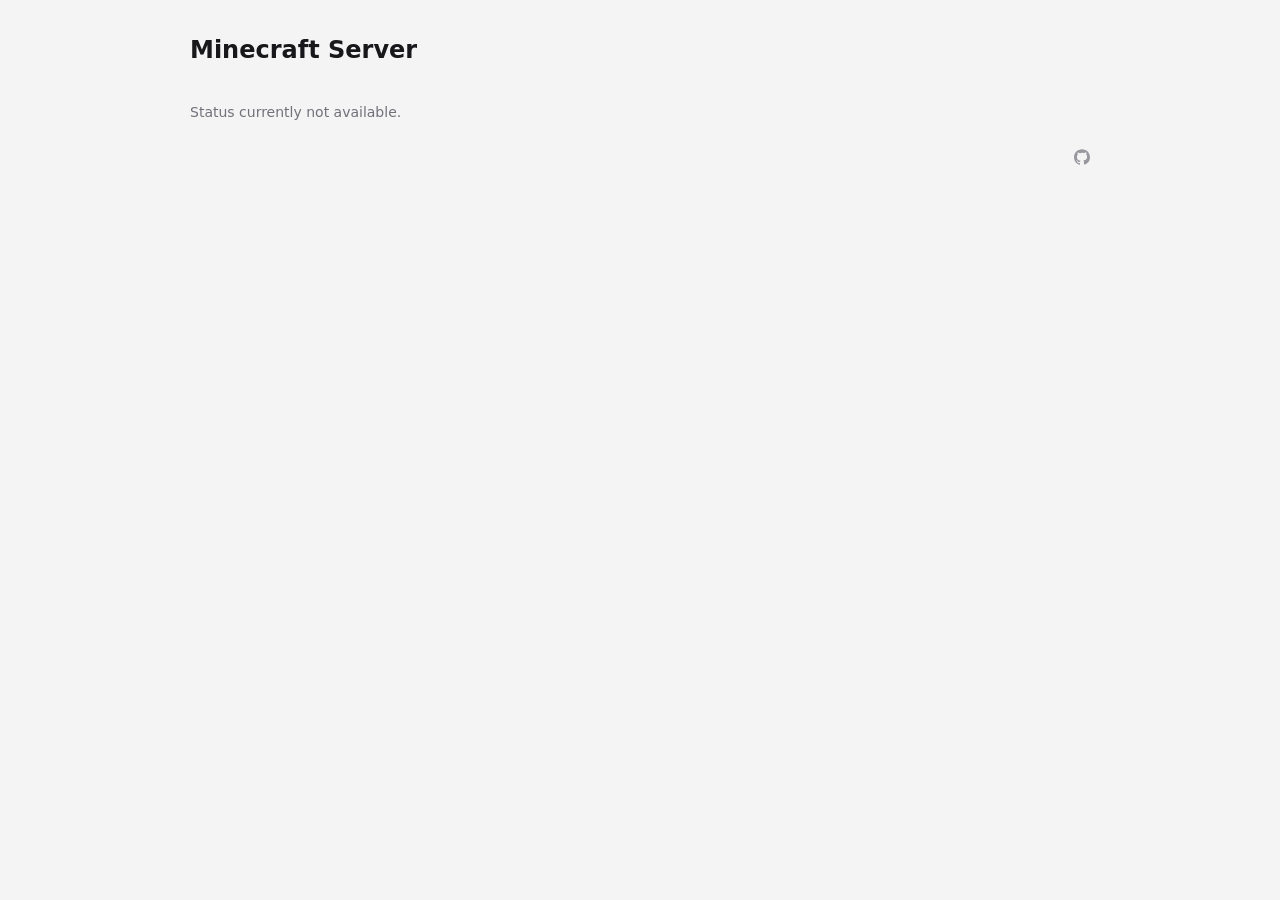
<file: examples/index.html>
<!DOCTYPE html>

<html>
<head>
    <meta charset="utf-8">
    <meta name="viewport" content="width=device-width, initial-scale=1">
    <title>Minecraft Server Status</title>
    <meta name="description" content="Minecraft Server Status Site">
    <meta name="robots" content="noindex, nofollow, noarchive" />
    <link rel="shortcut icon" sizes="16x16" href="[data-uri]" />
    <!--<link rel="stylesheet" href="styles.css">-->
    <style>
    /* Page style, adjust as you like. Neutral gray, light and dark mode follow the system setting. */
    :root {
        color-scheme: light dark;
        --page-bg: #f4f4f5; --card-bg: #fff; --border: #e4e4e7; --text: #18181b; --muted: #71717a;
        --green: #16a34a; --red: #dc2626;
    }
    @media (prefers-color-scheme: dark) {
        :root { --page-bg: #18181b; --card-bg: #27272a; --border: #3f3f46; --text: #e4e4e7; --muted: #a1a1aa;
                --green: #15803d; --red: #b91c1c; }
    }
    body { margin: 0; padding: 32px 16px; background: var(--page-bg); color: var(--text);
           font-family: system-ui, "Segoe UI", Roboto, Arial, sans-serif; font-size: 14px; line-height: 1.5; }
    main { max-width: 900px; margin: 0 auto; }
    h1 { margin: 0 0 20px; font-size: 24px; font-weight: 600; }
    /* Each server as a card. Side by side or below each other is decided by the box itself (container query). */
    main .mcstatusBox .mcstatusServer { padding: 16px 20px; background: var(--card-bg); border: 1px solid var(--border);
                                        border-radius: 12px; box-shadow: 0 1px 3px rgba(0, 0, 0, .06); }
    main .mcstatusBox .mcstatusTitle { margin-bottom: 8px; font-size: 16px; }
    main .mcstatusBox .mcstatusMessage, main .mcstatusBox .mcstatusFooter { color: var(--muted); }
    main .mcstatusBox .mcstatusFooter { margin-top: 12px; }

    /* CSS classes the status box uses from WSC (see wsc-box.html),
       defined here so the same box code works on any website. */
    dl.plain.dataList { display: grid; grid-template-columns: auto 1fr; margin: 0; }
    dl.plain.dataList dt, dl.plain.dataList dd { padding: 6px 0; border-top: 1px solid var(--border); }
    dl.plain.dataList dt:first-of-type, dl.plain.dataList dt:first-of-type + dd { border-top: 0; }
    dl.plain.dataList dt { padding-right: 15px; color: var(--muted); }
    dl.plain.dataList dd { margin: 0; text-align: right; overflow-wrap: anywhere; }
    .badge { display: inline-block; padding: 0 10px; border-radius: 999px; font-size: 12px; font-weight: 600; line-height: 1.7; color: #fff; background: var(--muted); }
    .badge.label.green { background: var(--green); }
    .badge.label.red { background: var(--red); }
    </style>
</head>

<body>
    <!--<script src="scripts.js"></script>-->
<main>
    <h1>Minecraft Server</h1>

<!--
    Minecraft server status box (mcstatus-httpd), same code as wsc-box.html.
    https://github.com/Tob1as/mcstatus-httpd

    Customizing:
      - Adjust MCSTATUS_URL in the script below.
        Optional settings there: REFRESH_SECONDS, DATE_FORMAT, LANGUAGE, SHOW_AVATARS, AVATAR_TYPE, AVATAR_SIZE and TEXTS.
      - Remove a whole <section> if you do not run that server (Java or Bedrock).
      - Remove any <dt>/<dd> pair you do not need, the script skips missing fields.
      - Texts in English and German (TEXTS in the script), the language is chosen automatically
        (language of the browser). To add a language, copy the 'en' block of TEXTS.
      - Fields without a value (e.g. empty player list) are hidden automatically.
-->
<style>
.mcstatusBox [hidden] { display: none !important; }
/* Java and Bedrock side by side if the box is wide enough (e.g. footer or own page), otherwise
   below each other (e.g. sidebar or phone). The box width counts, not the screen width. */
.mcstatusBox { container: mcstatus / inline-size; }
.mcstatusBox .mcstatusServers { display: grid; gap: 15px 30px; }
@container mcstatus (min-width: 560px) {
    .mcstatusBox .mcstatusServers { grid-template-columns: repeat(auto-fit, minmax(250px, 1fr)); }
}
.mcstatusBox .mcstatusTitle { font-size: inherit; font-weight: 600; margin: 0 0 5px; }
.mcstatusBox [data-field="motd"] { white-space: pre-line; }
/* Footer: time of the last query on the left, link to the project (GitHub icon) on the right. */
.mcstatusBox .mcstatusFooter { display: flex; align-items: center; gap: 10px; margin-top: 10px; font-size: smaller; }
.mcstatusBox .mcstatusUpdated { margin: 0; opacity: .7; }
.mcstatusBox .mcstatusSource { position: relative; margin-left: auto; color: inherit; text-decoration: none; line-height: 0; }
.mcstatusBox .mcstatusSource svg { width: 16px; height: 16px; fill: currentColor; opacity: .7; }
.mcstatusBox .mcstatusSource:hover svg, .mcstatusBox .mcstatusSource:focus-visible svg { opacity: 1; }
/* Player avatars, the name is shown as tooltip on mouse over and on tap (focus). */
.mcstatusBox .mcstatusAvatars { display: flex; flex-wrap: wrap; justify-content: flex-end; align-items: flex-end; gap: 4px; }
.mcstatusBox .mcstatusAvatar { position: relative; margin: 0; padding: 0; border: 0; background: none; box-shadow: none; cursor: pointer; line-height: 0; appearance: none; }
.mcstatusBox .mcstatusAvatar img { display: block; width: auto; image-rendering: pixelated; }
/* Tooltips: player name of an avatar (mouse over and tap) and link of the GitHub icon. */
.mcstatusBox .mcstatusAvatar::after, .mcstatusBox .mcstatusSource::after { content: attr(data-name); position: absolute; bottom: calc(100% + 4px); right: 0; padding: 2px 6px; border-radius: 3px; background: rgba(0, 0, 0, .8); color: #fff; font-size: 12px; line-height: 1.4; white-space: nowrap; pointer-events: none; visibility: hidden; z-index: 10; }
.mcstatusBox .mcstatusAvatar:hover::after, .mcstatusBox .mcstatusAvatar:focus::after,
.mcstatusBox .mcstatusSource:hover::after, .mcstatusBox .mcstatusSource:focus-visible::after { visibility: visible; }
</style>

<div class="mcstatusBox">
    <p class="mcstatusMessage" data-text="loading">Loading ...</p>

    <div class="mcstatusServers">
        <!-- Minecraft Java Edition -->
        <section class="mcstatusServer" data-server="java" hidden>
            <h3 class="mcstatusTitle" data-text="java">Java Edition</h3>
            <dl class="plain dataList">
                <dt data-text="status">Status</dt>          <dd data-field="status"></dd>
                <dt data-text="address">Address</dt>        <dd data-field="address"></dd>
                <dt data-text="port">Port</dt>              <dd data-field="port"></dd>
                <dt data-text="players">Players</dt>        <dd data-field="players"></dd>
                <dt data-text="playerList">Player list</dt> <dd data-field="playerList"></dd>
                <dt data-text="version">Version</dt>        <dd data-field="version"></dd>
                <dt data-text="software">Software</dt>      <dd data-field="brand"></dd>
                <dt data-text="plugins">Plugins</dt>        <dd data-field="plugins"></dd>
                <dt data-text="map">Map</dt>                <dd data-field="map"></dd>
                <dt data-text="motd">MOTD</dt>              <dd data-field="motd"></dd>
            </dl>
        </section>

        <!-- Minecraft Bedrock Edition -->
        <section class="mcstatusServer" data-server="bedrock" hidden>
            <h3 class="mcstatusTitle" data-text="bedrock">Bedrock Edition</h3>
            <dl class="plain dataList">
                <dt data-text="status">Status</dt>          <dd data-field="status"></dd>
                <dt data-text="address">Address</dt>        <dd data-field="address"></dd>
                <dt data-text="port">Port</dt>              <dd data-field="port"></dd>
                <dt data-text="players">Players</dt>        <dd data-field="players"></dd>
                <dt data-text="version">Version</dt>        <dd data-field="version"></dd>
                <dt data-text="gamemode">Game mode</dt>     <dd data-field="gamemode"></dd>
                <dt data-text="map">Map</dt>                <dd data-field="map"></dd>
                <dt data-text="motd">MOTD</dt>              <dd data-field="motd"></dd>
            </dl>
        </section>
    </div>

    <!-- Time of the last query and link to the project (the <a> is optional) -->
    <div class="mcstatusFooter">
        <p class="mcstatusUpdated" hidden><span data-text="lastUpdate">Last update</span>: <span data-field="date"></span></p>
        <a class="mcstatusSource" href="https://github.com/Tob1as/mcstatus-httpd" target="_blank" rel="noopener noreferrer"
           aria-label="github.com/Tob1as/mcstatus-httpd" data-name="github.com/Tob1as/mcstatus-httpd">
            <svg viewBox="0 0 24 24" aria-hidden="true"><path d="M12 .297c-6.63 0-12 5.373-12 12 0 5.303 3.438 9.8 8.205 11.385.6.113.82-.258.82-.577 0-.285-.01-1.04-.015-2.04-3.338.724-4.042-1.61-4.042-1.61-.546-1.387-1.333-1.756-1.333-1.756-1.089-.745.083-.729.083-.729 1.205.084 1.839 1.237 1.839 1.237 1.07 1.834 2.807 1.304 3.492.997.107-.775.418-1.305.762-1.604-2.665-.305-5.467-1.334-5.467-5.931 0-1.311.469-2.381 1.236-3.221-.124-.303-.535-1.524.117-3.176 0 0 1.008-.322 3.301 1.23A11.509 11.509 0 0 1 12 5.803c1.02.005 2.047.138 3.006.404 2.291-1.552 3.297-1.23 3.297-1.23.653 1.653.242 2.874.118 3.176.77.84 1.235 1.911 1.235 3.221 0 4.609-2.807 5.624-5.479 5.921.43.372.823 1.102.823 2.222 0 1.606-.014 2.898-.014 3.293 0 .322.216.694.825.576C20.565 22.092 24 17.592 24 12.297c0-6.627-5.373-12-12-12"/></svg>
        </a>
    </div>
</div>
<script>
(() => {
    // ---- Configuration -----------------------------------------------------
    // URL of mcstatus-httpd, including HTTP_PREFIX if used, e.g.
    // 'https://minecraft.example.com/mcstatus' (must be HTTPS if this page uses HTTPS).
    const MCSTATUS_URL = 'http://minecraft.example.com:8080/';
    // Reload the status every X seconds, 0 = load only once.
    const REFRESH_SECONDS = 60;
    // Date format of "Last update" (shown in the local time of the visitor):
    //   ''      = language of the page (<html lang="...">), otherwise of the browser
    //   'de-DE' = fixed language, e.g. 'de-DE' -> 03.11.2026, 22:49 / 'en-US' -> 11/03/2026, 10:49 PM
    //   'iso'   = 2026-11-03 22:49
    const DATE_FORMAT = '';
    // Language of the texts: '' = automatic, or fixed, e.g. 'de'.
    // Automatic: language of the page (<html lang="...">, in WSC the language of the user),
    // without it the language of the browser. A language missing in TEXTS shows English.
    const LANGUAGE = '';
    // Show avatars instead of player names (Java), only works if mcstatus-httpd
    // provides them (AVATAR_ENABLE), otherwise the names are shown as text.
    const SHOW_AVATARS = true;
    // Avatar type: '' = default of mcstatus-httpd (AVATAR_TYPE), 'head', 'body', 'head3d' or 'body3d'.
    // Only used if mcstatus-httpd allows it (AVATAR_ALLOWED_TYPES), otherwise its default.
    const AVATAR_TYPE = '';
    // Height of a head avatar in pixels, body avatars (body, body3d) are 2.5 times as high.
    const AVATAR_SIZE = 20;
    // Texts per language (labels with data-text="..." in the HTML and texts of the script).
    // To add a language, copy the 'en' block (e.g. as fr: { ... }) and translate the values,
    // missing texts are taken from 'en'.
    const TEXTS = {
        en: {
            loading: 'Loading ...', error: 'Status currently not available.', noServer: 'No server configured.',
            online: 'Online', offline: 'Offline', lastUpdate: 'Last update',
            java: 'Java Edition', bedrock: 'Bedrock Edition',
            status: 'Status', address: 'Address', port: 'Port', players: 'Players', playerList: 'Player list',
            version: 'Version', software: 'Software', plugins: 'Plugins', gamemode: 'Game mode', map: 'Map', motd: 'MOTD',
        },
        de: {
            loading: 'Wird geladen ...', error: 'Status derzeit nicht abrufbar.', noServer: 'Kein Server konfiguriert.',
            online: 'Online', offline: 'Offline', lastUpdate: 'Letzte Aktualisierung',
            java: 'Java Edition', bedrock: 'Bedrock Edition',
            status: 'Status', address: 'Adresse', port: 'Port', players: 'Spieler', playerList: 'Spielerliste',
            version: 'Version', software: 'Software', plugins: 'Plugins', gamemode: 'Spielmodus', map: 'Welt', motd: 'MOTD',
        },
    };
    // ------------------------------------------------------------------------

    // This script must be placed directly after <div class="mcstatusBox">,
    // so several boxes can be used on the same page.
    const box = document.currentScript?.previousElementSibling;
    if (!box?.classList.contains('mcstatusBox')) {
        console.error('mcstatus: <div class="mcstatusBox"> must be placed directly before the script.');
        return;
    }

    // Language: LANGUAGE, otherwise the page language, without it the browser languages, fallback English.
    // Only the main language counts, e.g. 'de-AT' -> 'de'.
    const wanted = LANGUAGE || document.documentElement.lang;
    const language = (wanted ? [wanted] : navigator.languages || [navigator.language])
        .map((code) => String(code).toLowerCase().split('-')[0])
        .find((code) => TEXTS[code]) || 'en';
    const TEXT = { ...TEXTS.en, ...TEXTS[language] };
    box.querySelectorAll('[data-text]').forEach((element) => {
        element.textContent = TEXT[element.dataset.text] ?? element.textContent;
    });
    const message = box.querySelector('.mcstatusMessage');
    const updated = box.querySelector('.mcstatusUpdated');
    // Avatars are loaded relative to MCSTATUS_URL, e.g. '/mcstatus' -> '/mcstatus/avatar/<name>'.
    const avatarBase = new URL(MCSTATUS_URL.endsWith('/') ? MCSTATUS_URL : `${MCSTATUS_URL}/`, document.baseURI);

    // Write a value into a field and show it together with its label (<dt>).
    // Empty values hide field and label, missing fields are skipped.
    // textContent is used instead of innerHTML, so values from the Minecraft
    // server (MOTD, player names) cannot inject HTML into the page.
    const setField = (parent, name, value) => {
        const field = parent.querySelector(`[data-field="${name}"]`);
        if (!field) {
            return;
        }
        const empty = value === null || value === undefined || value === ''
            || (Array.isArray(value) && value.length === 0);
        const label = field.tagName === 'DD' ? field.previousElementSibling : null;
        field.hidden = empty;
        if (label) {
            label.hidden = empty;
        }
        if (empty) {
            return;
        }
        if (value instanceof Node) {
            field.replaceChildren(value);
        } else {
            field.textContent = Array.isArray(value) ? value.join(', ') : String(value);
        }
    };

    // Status badge (green = online, red = offline).
    const statusBadge = (online) => {
        const badge = document.createElement('span');
        badge.className = `badge label ${online ? 'green' : 'red'}`;
        badge.textContent = online ? TEXT.online : TEXT.offline;
        return badge;
    };

    // Format a date according to DATE_FORMAT.
    const formatDate = (date) => {
        if (DATE_FORMAT === 'iso') {
            const pad = (number) => String(number).padStart(2, '0');
            return `${date.getFullYear()}-${pad(date.getMonth() + 1)}-${pad(date.getDate())} `
                + `${pad(date.getHours())}:${pad(date.getMinutes())}`;
        }
        const locale = DATE_FORMAT || document.documentElement.lang || undefined;
        const options = { year: 'numeric', month: '2-digit', day: '2-digit', hour: '2-digit', minute: '2-digit' };
        try {
            return date.toLocaleString(locale, options);
        } catch {
            return date.toLocaleString(undefined, options);  // invalid language -> browser language
        }
    };

    const showMessage = (text) => {
        if (message) {
            message.textContent = text;
            message.hidden = !text;
        }
    };

    // Player list as avatars (if enabled in mcstatus-httpd and SHOW_AVATARS) or as names.
    // "avatar" is the avatar info of the JSON, e.g. {"type": "head", "types": ["head", "body"], "path": "/mcstatus/avatar/"}.
    const playerList = (names, avatar) => {
        if (!SHOW_AVATARS || !avatar || !Array.isArray(names) || names.length === 0) {
            return names;
        }
        const type = AVATAR_TYPE && (avatar.types || []).includes(AVATAR_TYPE) ? AVATAR_TYPE : avatar.type;
        const height = Math.round(AVATAR_SIZE * (type.startsWith('body') ? 2.5 : 1));
        const list = document.createElement('span');
        list.className = 'mcstatusAvatars';
        for (const name of names) {
            // A button can get the focus, so the tooltip (CSS) also appears on tap.
            const button = document.createElement('button');
            button.type = 'button';
            button.className = 'mcstatusAvatar';
            button.dataset.name = name;
            button.setAttribute('aria-label', name);

            const image = document.createElement('img');
            // The type is always sent: browsers cache avatars per URL, so a changed
            // default type of mcstatus-httpd does not show cached avatars of the other type.
            image.src = new URL(`avatar/${encodeURIComponent(name)}?type=${encodeURIComponent(type)}`, avatarBase).href;
            image.alt = name;
            image.height = height;
            image.loading = 'lazy';
            // No avatar available: show the name as text instead (own element, so the gap stays).
            image.addEventListener('error', () => {
                const text = document.createElement('span');
                text.textContent = name;
                button.replaceWith(text);
            }, { once: true });

            button.append(image);
            list.append(button);
        }
        return list;
    };

    const renderServer = (type, server, avatar) => {
        const section = box.querySelector(`[data-server="${type}"]`);
        if (!section) {
            return;  // section removed from the HTML
        }
        section.hidden = !server;  // server not configured in mcstatus-httpd
        if (!server) {
            return;
        }

        const online = server.online === true;
        const players = server.players ?? {};
        const software = server.software ?? {};

        setField(section, 'status', statusBadge(online));
        setField(section, 'address', server.hostname);
        setField(section, 'port', server.port);
        // All other values are only available while the server is online.
        setField(section, 'players', online ? `${players.online} / ${players.max}` : null);
        setField(section, 'playerList', online ? playerList(players.list, avatar) : null);
        setField(section, 'version', online ? software.version : null);
        setField(section, 'brand', online ? software.brand : null);
        setField(section, 'plugins', online ? software.plugins : null);
        setField(section, 'gamemode', online ? server.gamemode : null);
        setField(section, 'map', online ? server.map : null);
        setField(section, 'motd', online ? server.motd : null);
    };

    const update = async () => {
        try {
            const response = await fetch(MCSTATUS_URL, {
                cache: 'no-store',
                signal: AbortSignal.timeout(15000),
            });
            if (!response.ok) {
                throw new Error(`HTTP ${response.status}`);
            }
            const data = await response.json();

            // Avatar info of the JSON disabled, fixed values instead.
            //renderServer('java', data.java, data.avatar);
            //renderServer('bedrock', data.bedrock, data.avatar);
            const avatar = { type: 'head', types: ['head', 'body', 'head3d', 'body3d'] };
            renderServer('java', data.java, avatar);
            renderServer('bedrock', data.bedrock, avatar);

            showMessage(data.java || data.bedrock ? '' : TEXT.noServer);

            if (updated) {
                const date = new Date(data.date);
                const formatted = Number.isNaN(date.getTime()) ? null : formatDate(date);
                setField(updated, 'date', formatted);
                updated.hidden = !formatted;
            }
        } catch (error) {
            box.querySelectorAll('.mcstatusServer').forEach((section) => {
                section.hidden = true;
            });
            if (updated) {
                updated.hidden = true;
            }
            showMessage(TEXT.error);
            console.error('mcstatus:', error);
        }
    };

    update();
    if (REFRESH_SECONDS > 0) {
        setInterval(update, REFRESH_SECONDS * 1000);
    }
})();
</script>
</main>

</body>
</html>
</file>
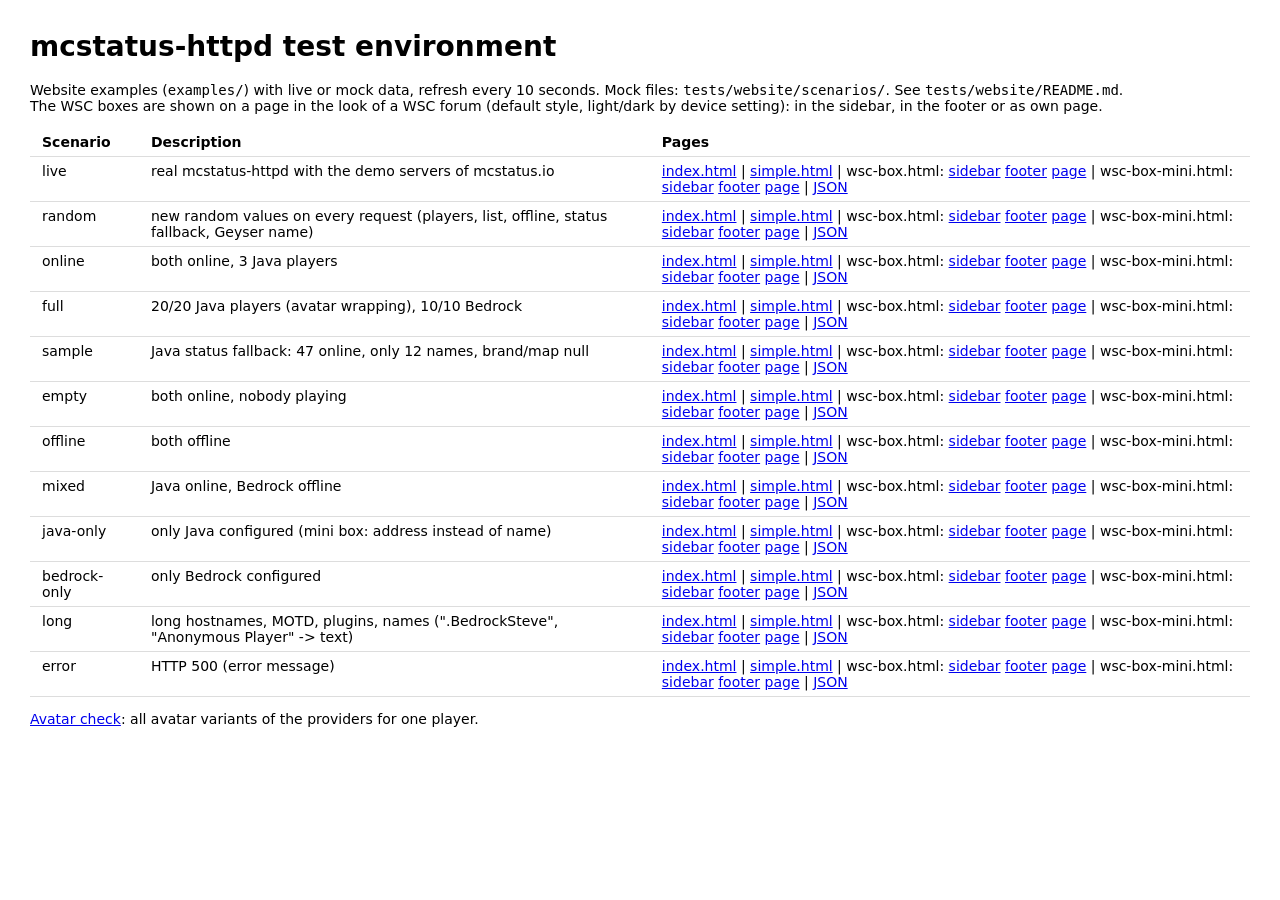
<file: tests/website/index.html>
<!DOCTYPE html>
<html lang="en">
<head>
    <meta charset="utf-8">
    <title>mcstatus-httpd test environment</title>
    <style>
    body { margin: 30px; font-family: system-ui, "Segoe UI", Arial, sans-serif; font-size: 14px; }
    table { border-collapse: collapse; }
    th, td { padding: 6px 12px; border-bottom: 1px solid #ddd; text-align: left; vertical-align: top; }
    </style>
</head>
<body>
<h1>mcstatus-httpd test environment</h1>
<p>Website examples (<code>examples/</code>) with live or mock data, refresh every 10 seconds.
   Mock files: <code>tests/website/scenarios/</code>. See <code>tests/website/README.md</code>.<br>
   The WSC boxes are shown on a page in the look of a WSC forum (default style, light/dark by device setting):
   in the sidebar, in the footer or as own page.</p>
<table>
    <tr><th>Scenario</th><th>Description</th><th>Pages</th></tr>
    <tr><td>live</td><td>real mcstatus-httpd with the demo servers of mcstatus.io</td><td data-s="live"></td></tr>
    <tr><td>random</td><td>new random values on every request (players, list, offline, status fallback, Geyser name)</td><td data-s="random"></td></tr>
    <tr><td>online</td><td>both online, 3 Java players</td><td data-s="online"></td></tr>
    <tr><td>full</td><td>20/20 Java players (avatar wrapping), 10/10 Bedrock</td><td data-s="full"></td></tr>
    <tr><td>sample</td><td>Java status fallback: 47 online, only 12 names, brand/map null</td><td data-s="sample"></td></tr>
    <tr><td>empty</td><td>both online, nobody playing</td><td data-s="empty"></td></tr>
    <tr><td>offline</td><td>both offline</td><td data-s="offline"></td></tr>
    <tr><td>mixed</td><td>Java online, Bedrock offline</td><td data-s="mixed"></td></tr>
    <tr><td>java-only</td><td>only Java configured (mini box: address instead of name)</td><td data-s="java-only"></td></tr>
    <tr><td>bedrock-only</td><td>only Bedrock configured</td><td data-s="bedrock-only"></td></tr>
    <tr><td>long</td><td>long hostnames, MOTD, plugins, names (".BedrockSteve", "Anonymous Player" -> text)</td><td data-s="long"></td></tr>
    <tr><td>error</td><td>HTTP 500 (error message)</td><td data-s="error"></td></tr>
</table>
<p><a href="/avatar-check.html">Avatar check</a>: all avatar variants of the providers for one player.</p>
<script>
document.querySelectorAll('[data-s]').forEach((cell) => {
    const s = cell.dataset.s;
    const wsc = (page) => `${page}: ` + ['sidebar', 'footer', 'page']
        .map((position) => `<a href="/wsc/${position}/${s}/${page}">${position}</a>`).join(' ');
    cell.innerHTML = [`<a href="/s/${s}/index.html">index.html</a>`, `<a href="/s/${s}/simple.html">simple.html</a>`,
        wsc('wsc-box.html'), wsc('wsc-box-mini.html'), `<a href="/s/${s}/mcstatus">JSON</a>`].join(' | ');
});
</script>
</body>
</html>
</file>
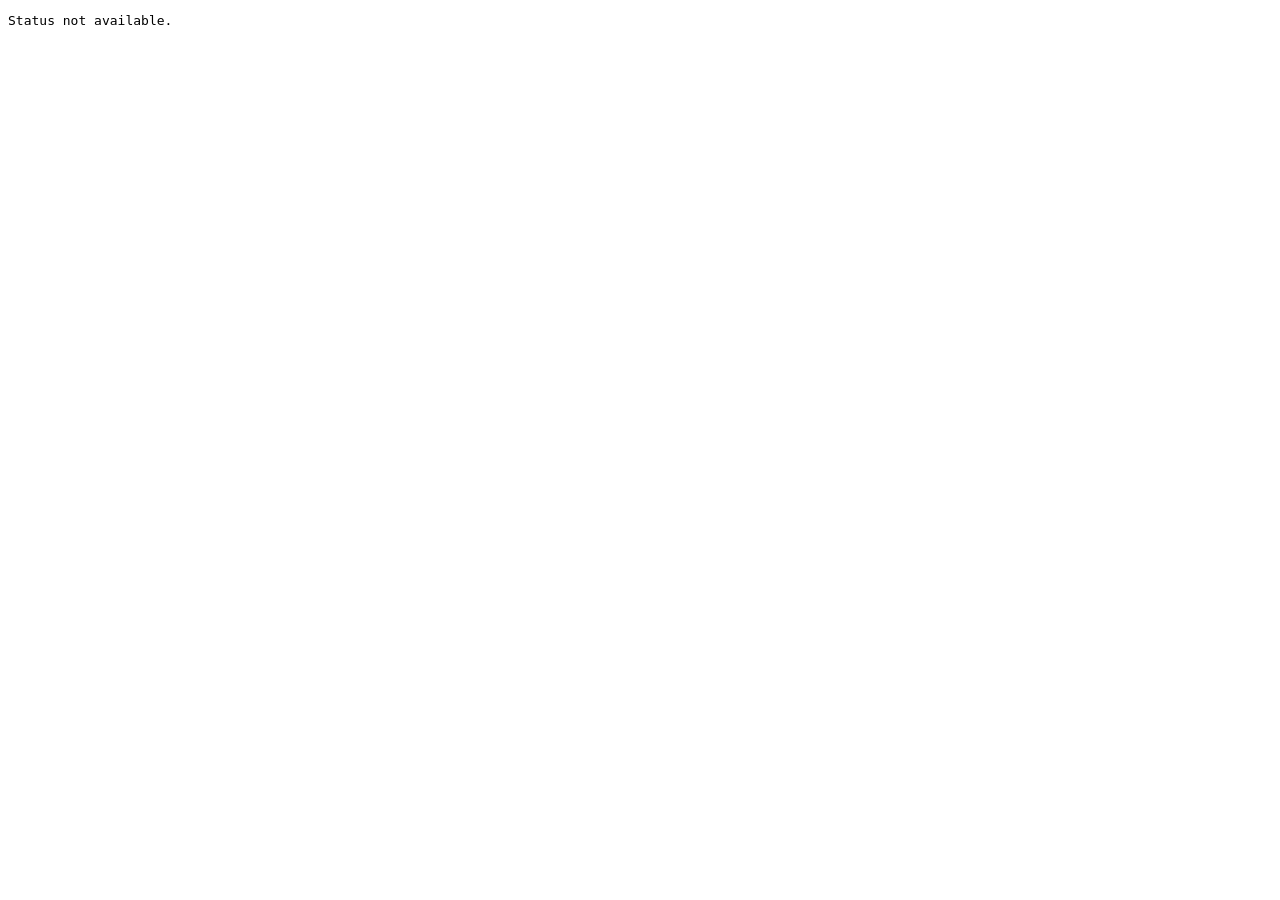
<file: examples/simple.html>
<!DOCTYPE html>
<html>
<head>
    <meta charset="utf-8">
    <title>Minecraft Server Status</title>
    <meta name="robots" content="noindex, nofollow, noarchive" />
    <link rel="shortcut icon" sizes="16x16" href="[data-uri]" />
</head>
<body>
<!--
    Minimal example for mcstatus-httpd (https://github.com/Tob1as/mcstatus-httpd):
    shows the status of the servers as plain text, no design.
    Player names are shown when the server sends them (Query or player sample of the status).
-->
<pre id="mcstatus">Loading ...</pre>

<script>
// Address of mcstatus-httpd
const MCSTATUS_URL = 'http://minecraft.example.com:8080/';
const REFRESH_SECONDS = 60;

async function showStatus() {
    const output = document.getElementById('mcstatus');
    try {
        const response = await fetch(MCSTATUS_URL);
        const data = await response.json();
        let text = '';
        for (const [name, server] of [['Java', data.java], ['Bedrock', data.bedrock]]) {
            if (!server) continue;  // this server is not configured in mcstatus-httpd
            text += `${name}: ${server.hostname}:${server.port}\n`;
            if (server.online) {
                text += 'Status: Online\n';
                text += `Players: ${server.players.online} / ${server.players.max}\n`;
                if (server.players.list?.length) {
                    text += `Names: ${server.players.list.join(', ')}\n`;
                }
            } else {
                text += 'Status: Offline\n';
            }
            text += '\n';
        }
        // textContent (not innerHTML): names from the server are shown as text, never as HTML.
        output.textContent = text;
    } catch (error) {
        output.textContent = 'Status not available.';
    }
}

showStatus();
setInterval(showStatus, REFRESH_SECONDS * 1000);
</script>
</body>
</html>
</file>
